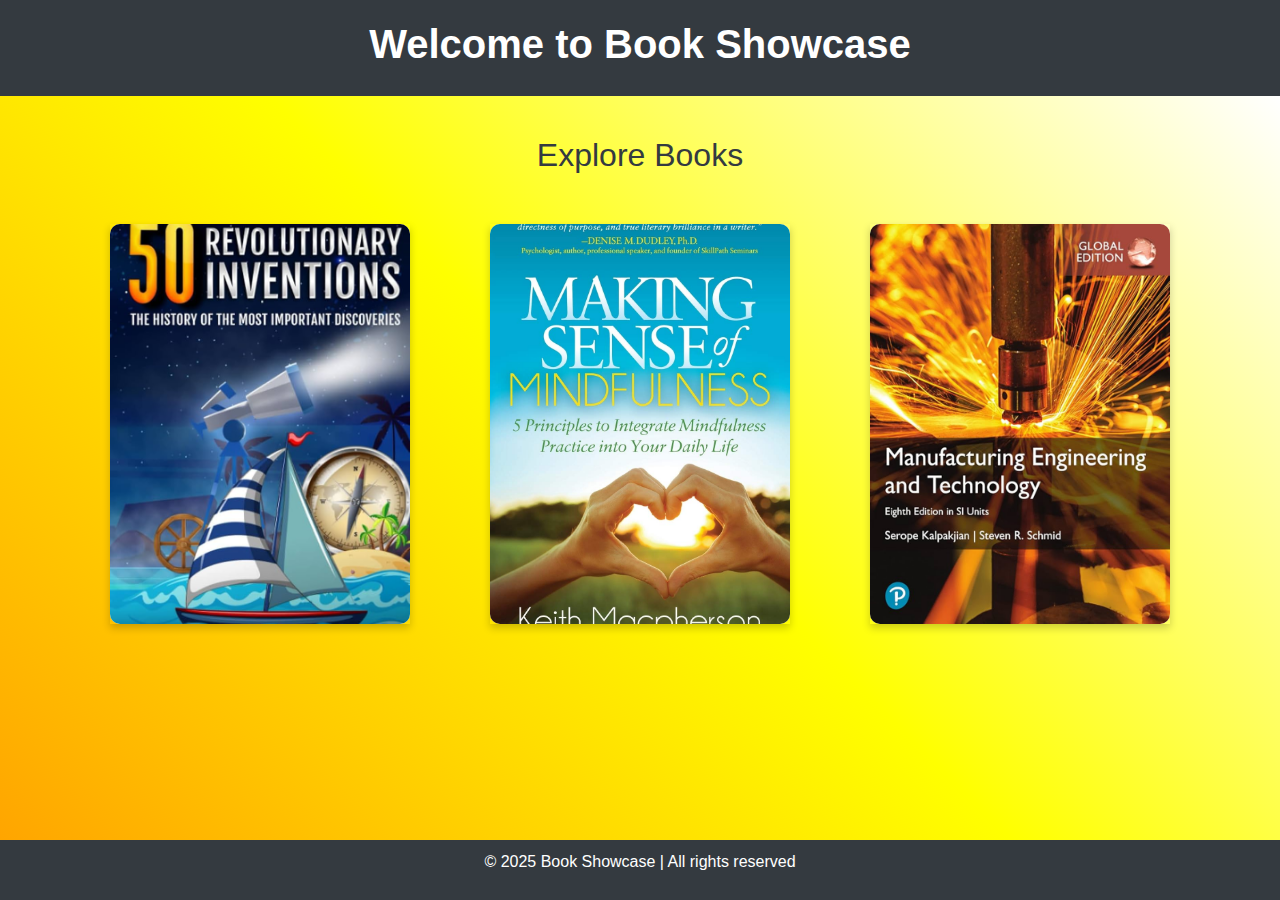
<file: index.html>
<!DOCTYPE html>
<html lang="en">

<head>
    <meta charset="UTF-8">
    <meta name="viewport" content="width=device-width, initial-scale=1.0">
    <title>Book Showcase</title>
    <link href="https://cdn.jsdelivr.net/npm/bootstrap@5.3.3/dist/css/bootstrap.min.css" rel="stylesheet">
    <script src="https://cdn.jsdelivr.net/npm/bootstrap@5.3.3/dist/js/bootstrap.bundle.min.js"></script>
    <style>
        body {
            display: flex;
            flex-direction: column;
            min-height: 100vh;
            font-family: 'Arial', sans-serif;
        }

        header {
            background-color: #343a40;
            color: white;
            padding: 20px 0;
        }

        section {
            flex: 1;
            background: linear-gradient(45deg, orange, yellow ,white);
            padding: 40px 0;
        }

        .flip-box {
            background-color: transparent;
            width: 100%;
            max-width: 300px;
            height: 400px;
            perspective: 1000px;
            margin: 20px auto;
        }

        .flip-box-inner {
            position: relative;
            width: 100%;
            height: 100%;
            text-align: center;
            transition: transform 0.6s;
            transform-style: preserve-3d;
            box-shadow: 0 4px 8px rgba(0, 0, 0, 0.2);
        }

        .flip-box:hover .flip-box-inner {
            transform: rotateY(180deg);
        }

        .flip-box-front,.flip-box-back {
            position: absolute;
            width: 100%;
            height: 100%;
            backface-visibility: hidden;
            border-radius: 10px;
            display: flex;
            align-items: center;
            justify-content: center;
        }

        .flip-box-front {
            background-color: #fff;
            color: #333;
        }

        .flip-box-back {
            background-color: #343a40;
            color: white;
            transform: rotateY(180deg);
        }

        .flip-box img {
            width: 100%;
            height: 100%;
            object-fit: cover;
            border-radius: 10px;
        }

        footer {
            background-color: #343a40;
            color: white;
            text-align: center;
            padding: 10px 0;
            margin-top: auto;
        }

        h2 {
            font-size: 2.5rem;
            font-weight: bold;
        }

        h3 {
            font-size: 2rem;
            margin-bottom: 30px;
            color: #343a40;
        }

        .flip-box-back a {
            color: #ff9a9e;
            text-decoration: none;
            font-weight: bold;
            font-size: 1.2rem;
        }

        .flip-box-back a:hover {
            text-decoration: underline;
        }
    </style>
</head>

<body>
    <header class="text-center">
        <h2>Welcome to Book Showcase</h2>
    </header>
    <section>
        <div class="container">
            <h3 class="text-center">Explore Books</h3>
            <div class="row">
             
                <div class="col-md-4 col-sm-6">
                    <div class="flip-box">
                        <div class="flip-box-inner">
                            <div class="flip-box-front">
                                <img src="images/61-wUjuEz7L._AC_UF1000,1000_QL80_.jpg" alt="Book 1">
                            </div>
                            <div class="flip-box-back">
                                <p><a href="book1.html">Click for details</a></p>
                            </div>
                        </div>
                    </div>
                </div>

                <div class="col-md-4 col-sm-6">
                    <div class="flip-box">
                        <div class="flip-box-inner">
                            <div class="flip-box-front">
                                <img src="images/61MSKkYLroL.jpg" alt="Book 2">
                            </div>
                            <div class="flip-box-back">
                                <p><a href="book2.html">Click for details</a></p>
                            </div>
                        </div>
                    </div>
                </div>

                <div class="col-md-4 col-sm-6">
                    <div class="flip-box">
                        <div class="flip-box-inner">
                            <div class="flip-box-front">
                                <img src="images/817LnN-frSL._UF1000,1000_QL80_.jpg" alt="Book 3">
                            </div>
                            <div class="flip-box-back">
                                <p><a href="book3.html">Click for details</a></p>
                            </div>
                        </div>
                    </div>
                </div>
            </div>
        </div>
    </section>

    <footer>
        <p>&copy; 2025 Book Showcase | All rights reserved</p>
    </footer>
</body>

</html>
</file>
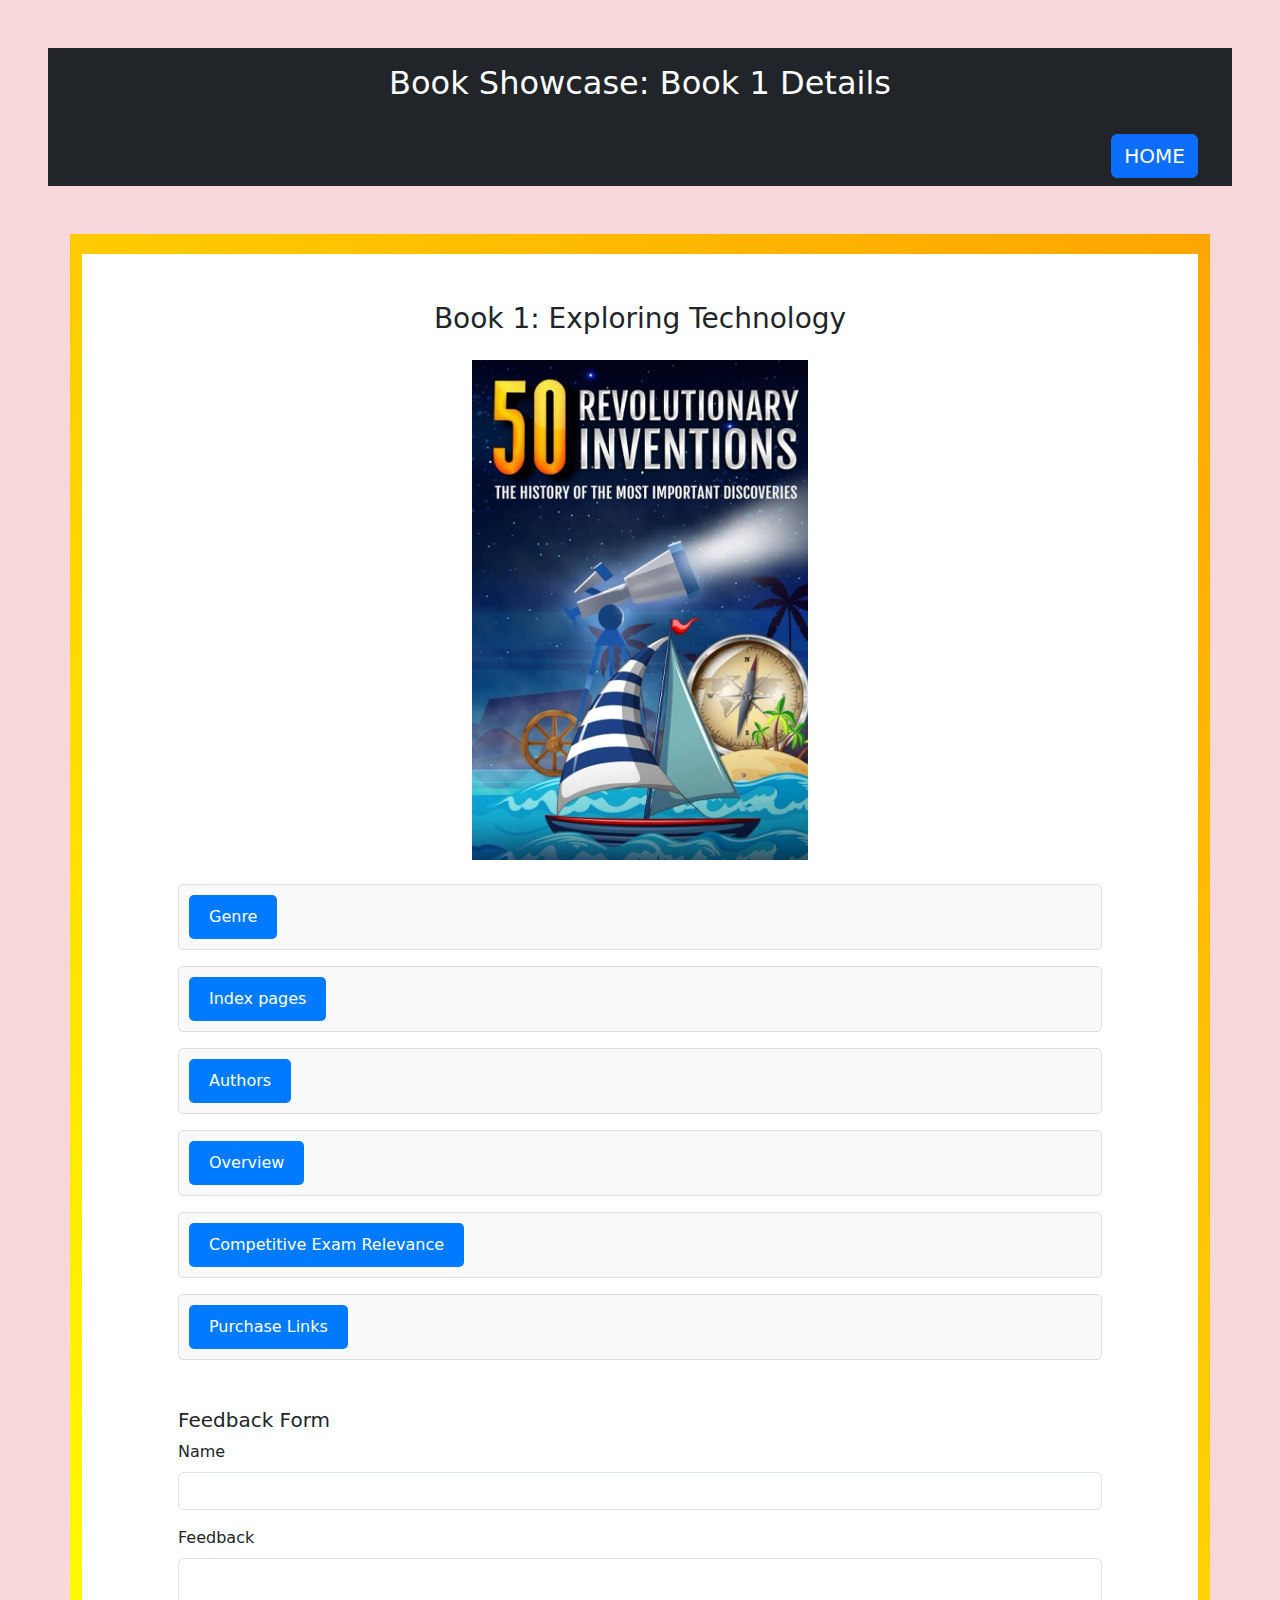
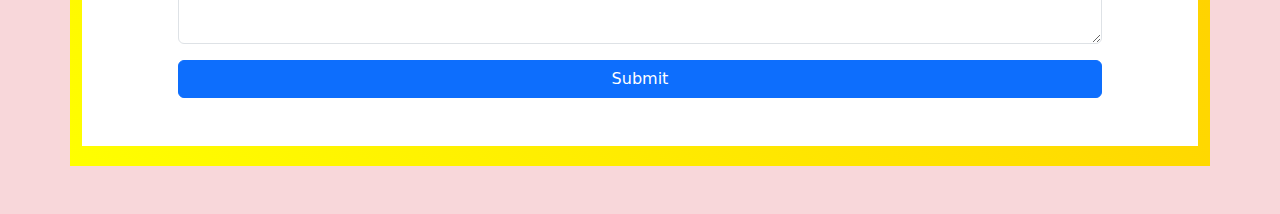
<file: book1.html>
<!DOCTYPE html>
<html lang="en">

<head>
    <meta charset="UTF-8">
    <meta name="viewport" content="width=device-width, initial-scale=1.0">
    <title>Book Showcase</title>
    <link href="https://cdn.jsdelivr.net/npm/bootstrap@5.3.3/dist/css/bootstrap.min.css" rel="stylesheet">
    <script src="https://cdn.jsdelivr.net/npm/bootstrap@5.3.3/dist/js/bootstrap.bundle.min.js"></script>
    <style>
        summary {
            display: inline-block;
            padding: 10px 20px;
            background-color: #007bff;
            color: white;
            border: none;
            border-radius: 5px;
            cursor: pointer;
            text-align: center;
            font-size: 16px;
            transition: background-color 0.3s ease;
            list-style: none;
        }

        summary:hover {
            background-color: #0056b3;
        }

        summary::-webkit-details-marker {
            display: none;
        }

        details {
            margin-bottom: 10px;
            border: 1px solid #ddd;
            border-radius: 5px;
            padding: 10px;
            background-color: #f9f9f9;
        }

        section {
            background: linear-gradient(45deg, yellow, orange);
            padding: 20px;
        }
    </style>
</head>

<body class="m-3 m-md-5 bg-danger-subtle">
    <header class="bg-dark text-white py-3">
        <div class="container">
            <h2 class="text-center">Book Showcase: Book 1 Details</h2>
        </div>
    </header>

    <nav class="bg-dark py-2">
        <div class="container d-flex justify-content-end">
            <form action="index.html" method="get">
                <button type="submit" class="btn btn-primary fs-5">HOME</button>
            </form>
        </div>
    </nav>

    <section class="container my-5">
        <div class="bg-white p-3 p-md-5">
            <div class="text-center">
                <h3>Book 1: Exploring Technology</h3>
            </div>
            <div class="text-center my-4">
                <img src="images/61-wUjuEz7L._AC_UF1000,1000_QL80_.jpg" class="img-fluid" alt="Book Cover"
                    style="max-height: 500px;">
            </div>
            <div class="mx-3 mx-md-5">
                <details class="mb-3">
                    <summary>Genre</summary>
                    <br>
                    <ul>
                        <li>Technology</li>
                        <li>Education</li>
                    </ul>

                </details>
                <details class="mb-3">
                    <summary>Index pages</summary>
                    <br><ul>
                        <li>Introduction</li>
                        <li>
                            Chapter 1 : Overview</li>
                        <li>
                            Chapter 2 : Advance Concept</li>
                    </ul>
                </details>
                <details class="mb-3">
                    <summary>Authors</summary><br>Jane Doe,John Smith

                </details>
                <details class="mb-3">
                    <summary>Overview</summary>
                    <br>
                    His book provides details insights intontechnology and communication skills for proffesssionals and students.
                </details>
                <details class="mb-3">
                    <summary>Competitive Exam Relevance</summary>
                    <br>
                    Highly recommended for IT and communication-related government exams.
                </details>
                <details class="mb-3">
                    <summary>Purchase Links</summary>
                    <div><a href="https://www.amazon.in/100-Innovations-Industrial-Revolution-Manuals/dp/1785215663">Amazon</a></div>
                    <div><a href="https://www.flipkart.com/revolution-innovation-management/p/itmfbng3vhpeuxfs?pid=9781349951222">Flipkart</a></div>
                </details>
            </div>

            <div class="mt-5 mx-3 mx-md-5">
                <h5>Feedback Form</h5>
                <form>
                    <div class="mb-3">
                        <label for="name" class="form-label">Name</label>
                        <input type="text" class="form-control" id="name">
                    </div>
                    <div class="mb-3">
                        <label for="feedback" class="form-label">Feedback</label>
                        <textarea class="form-control" id="feedback" rows="3"></textarea>
                    </div>
                    <div class="d-grid">
                        <button class="btn btn-primary" type="submit">Submit</button>
                    </div>
                </form>
            </div>
        </div>
    </section>

</body>

</html>
</file>
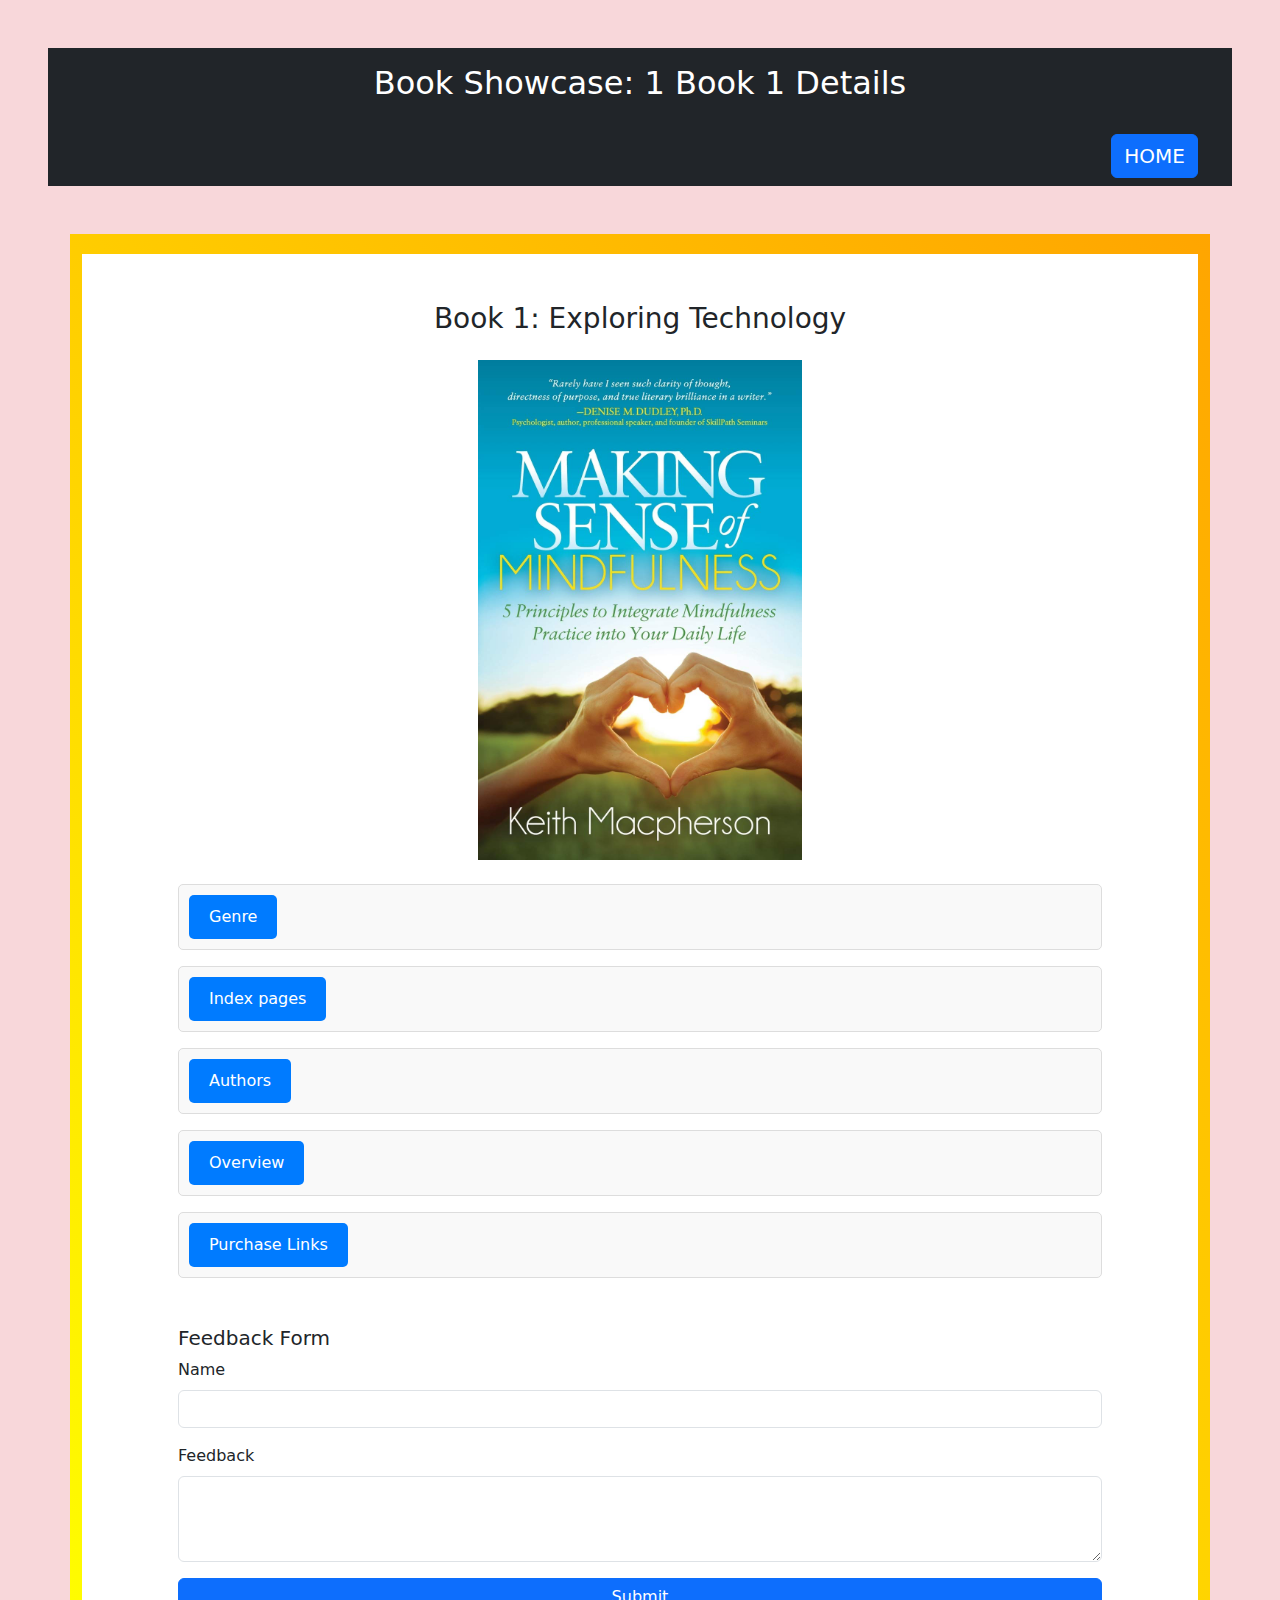
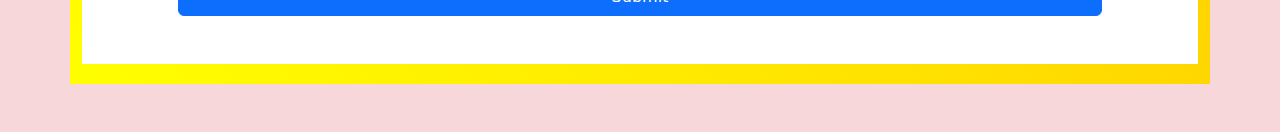
<file: book2.html>
<!DOCTYPE html>
<html lang="en">

<head>
    <meta charset="UTF-8">
    <meta name="viewport" content="width=device-width, initial-scale=1.0">
    <title>Book Showcase</title>
    <link href="https://cdn.jsdelivr.net/npm/bootstrap@5.3.3/dist/css/bootstrap.min.css" rel="stylesheet">
    <script src="https://cdn.jsdelivr.net/npm/bootstrap@5.3.3/dist/js/bootstrap.bundle.min.js"></script>
    <style>
        summary {
            display: inline-block;
            padding: 10px 20px;
            background-color: #007bff;
            color: white;
            border: none;
            border-radius: 5px;
            cursor: pointer;
            text-align: center;
            font-size: 16px;
            transition: background-color 0.3s ease;
            list-style: none;
        }

        summary:hover {
            background-color: #0056b3;
        }

        
        summary::-webkit-details-marker {
            display: none;
        }

        details {
            margin-bottom: 10px;
            border: 1px solid #ddd;
            border-radius: 5px;
            padding: 10px;
            background-color: #f9f9f9;
        }

        section {
            background: linear-gradient(45deg, yellow, orange);
            padding: 20px;
        }
    </style>
</head>

<body class="m-3 m-md-5 bg-danger-subtle">
    <header class="bg-dark text-white py-3">
        <div class="container">
            <h2 class="text-center">Book Showcase: 1 Book 1 Details</h2>
        </div>
    </header>

    <nav class="bg-dark py-2">
        <div class="container d-flex justify-content-end">
            
            <form action="index.html" method="get">
                <button type="submit" class="btn btn-primary fs-5">HOME</button>
            </form>
        </div>
    </nav>

    <section class="container my-5">
        <div class="bg-white p-3 p-md-5">
            <div class="text-center">
                <h3>Book 1: Exploring Technology</h3>
            </div>
            <div class="text-center my-4">
                <img src="images/61MSKkYLroL.jpg" class="img-fluid" alt="Book Cover" style="max-height: 500px;">
            </div>
            <div class="mx-3 mx-md-5">
                <details class="mb-3">
                    <summary>Genre</summary>
                   <br>
                   "Making Sense of Mind Only: Why Yogacara Buddhism Matters" by William Waldron is a book that explores the Yogacara school of Indian Buddhism, using everyday examples and cognitive science to make its core teachings accessible to a broad audience. 
                </details>
                <details class="mb-3">
                    <summary>Index pages</summary>
                    <br>
                    "Making Sense of Mind Only: Why Yogacara Buddhism Matters" by William S. Waldron, published by Wisdom Publications in 2023, explores the Yogacara school of Indian Buddhism, making its core teachings accessible through contemporary examples and cognitive science. 
                </details>
                <details class="mb-3">
                    <summary>Authors</summary>
                    The book "Making Sense of Mind Only: Why Yogacara Buddhism Matters" is written by William S. Waldron, a scholar of Indian and Tibetan Buddhism, who examines the Yogacara school of Indian Buddhism and its relevance to modern thought. 
                </details>
                <details class="mb-3">
                    <summary>Overview</summary>
                    “Making Sense of Mind Only clarifies how our perceptions are largely driven by unconscious apprehensions that bind us to ideological stances and their ensuing delusions. Outlining a path through our minds' fabrications, Waldron offers readers access to one of the world's deepest traditions of working with the mind.”
                </details>
                <details class="mb-3">
                    <summary>Purchase Links</summary>
                    <div><a href="https://www.amazon.in/Making-Sense-Mind-Only-Yogacara/dp/1614297266">Amazon</a></div>
                    <div><a href="https://www.flipkart.com/making-sense-mindfulness/p/itmf3gxevneygxeu?pid=9781683509523">Flipkart</a></div>
                </details>
            </div>

            <div class="mt-5 mx-3 mx-md-5">
                <h5>Feedback Form</h5>
                <form>
                    <div class="mb-3">
                        <label for="name" class="form-label">Name</label>
                        <input type="text" class="form-control" id="name">
                    </div>
                    <div class="mb-3">
                        <label for="feedback" class="form-label">Feedback</label>
                        <textarea class="form-control" id="feedback" rows="3"></textarea>
                    </div>
                    <div class="d-grid">
                        <button class="btn btn-primary" type="submit">Submit</button>
                    </div>
                </form>
            </div>
        </div>
    </section>

    
</body>

</html>
</file>
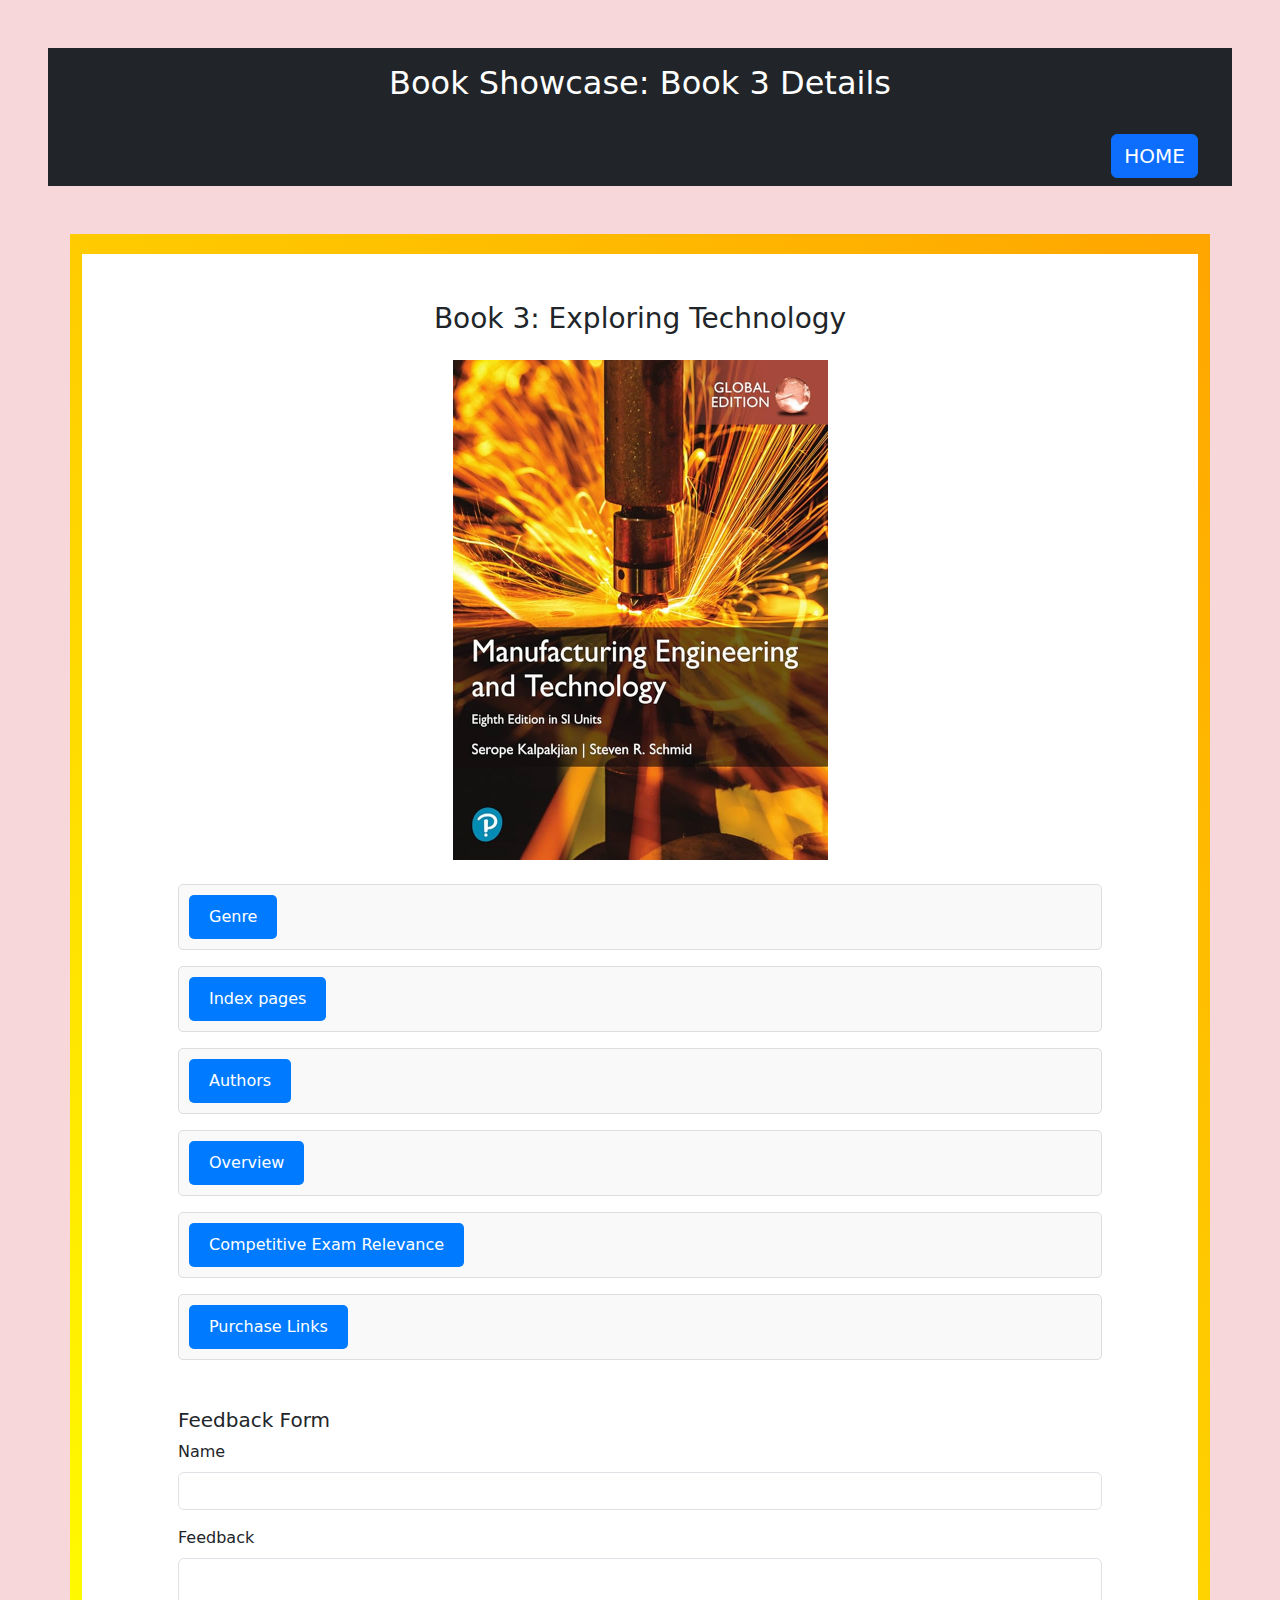
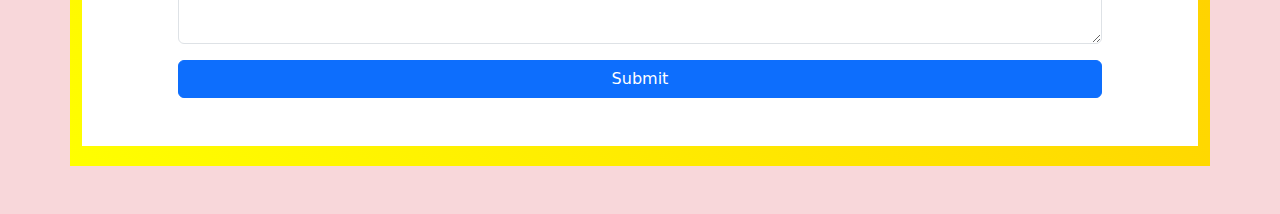
<file: book3.html>
<!DOCTYPE html>
<html lang="en">

<head>
    <meta charset="UTF-8">
    <meta name="viewport" content="width=device-width, initial-scale=1.0">
    <title>Book Showcase</title>
    <link href="https://cdn.jsdelivr.net/npm/bootstrap@5.3.3/dist/css/bootstrap.min.css" rel="stylesheet">
    <script src="https://cdn.jsdelivr.net/npm/bootstrap@5.3.3/dist/js/bootstrap.bundle.min.js"></script>
    <style>
        summary {
            display: inline-block;
            padding: 10px 20px;
            background-color: #007bff;
            color: white;
            border: none;
            border-radius: 5px;
            cursor: pointer;
            text-align: center;
            font-size: 16px;
            transition: background-color 0.3s ease;
            list-style: none;
           
        }

        summary:hover {
            background-color: #0056b3;
        }

        summary::-webkit-details-marker {
            display: none;
        }

        details {
            margin-bottom: 10px;
            border: 1px solid #ddd;
            border-radius: 5px;
            padding: 10px;
            background-color: #f9f9f9;
        }

        section {
            background: linear-gradient(45deg, yellow, orange);
            padding: 20px;
        }
    </style>
</head>

<body class="m-3 m-md-5 bg-danger-subtle">
    <header class="bg-dark text-white py-3">
        <div class="container">
            <h2 class="text-center">Book Showcase: Book 3 Details</h2>
        </div>
    </header>

    <nav class="bg-dark py-2">
        <div class="container d-flex justify-content-end">
            <!-- Home Button -->
            <form action="index.html" method="get">
                <button type="submit" class="btn btn-primary fs-5">HOME</button>
            </form>
        </div>
    </nav>

    <section class="container my-5">
        <div class="bg-white p-3 p-md-5">
            <div class="text-center">
                <h3>Book 3: Exploring Technology</h3>
            </div>
            <div class="text-center my-4">
                <img src="images/817LnN-frSL._UF1000,1000_QL80_.jpg" class="img-fluid" alt="Book Cover"
                    style="max-height: 500px;">
            </div>
            <div class="mx-3 mx-md-5">
                <details class="mb-3">
                    <summary>Genre</summary>
                    <br>
                    Manufacturing engineering and technology is a broad, interdisciplinary field that encompasses the
                    science, engineering, and technology of manufacturing processes, focusing on designing, developing,
                    and optimizing systems for efficient and cost-effective production.
                </details>
                <details class="mb-3">
                    <summary>Index pages</summary>
                    <br>

                    Learn more
                    To find "Manufacturing Engineering and Technology" index pages, you can explore resources like
                    textbooks, academic journals, and online platforms, which often provide detailed tables of contents
                    or indexes for specific editions or publications.
                </details>
                <details class="mb-3">
                    <summary>Authors</summary>
                    <br>
                    Book by Serope Kalpakjian and Steven R. Schmid
                    Overview
                    Get book
                    Summary
                    More By Author

                </details>
                <details class="mb-3">
                    <summary>Overview</summary>
                    <br>
                    Manufacturing engineering and technology involve designing, implementing, and managing production processes to create goods, encompassing everything from raw materials to finished products, and is a vital field for economic growth and technological advancement. 
                </details>
                <details class="mb-3">
                    <summary>Competitive Exam Relevance</summary><br>
                    Manufacturing technology lowers operational costs, reduces labor expenses and minimizes downtime. Companies that adopt automation at scale may cut costs up to 30 percent within the first five years of implementation, according to McKinsey.
                    </details>
                <details class="mb-3">
                    <summary>Purchase Links</summary>
                    <div><a href="https://www.amazon.in/Manufacturing-Engineering-Technology-Serope-Kalpakjian/dp/9332587906">Amazon</a></div>
                    <div><a href="https://www.flipkart.com/manufacturing-engineering-technology-4th/p/itme8utsqzaawgxd">Flipkart</a></div>
                </details>
            </div>

            <div class="mt-5 mx-3 mx-md-5">
                <h5>Feedback Form</h5>
                <form>
                    <div class="mb-3">
                        <label for="name" class="form-label">Name</label>
                        <input type="text" class="form-control" id="name">
                    </div>
                    <div class="mb-3">
                        <label for="feedback" class="form-label">Feedback</label>
                        <textarea class="form-control" id="feedback" rows="3"></textarea>
                    </div>
                    <div class="d-grid">
                        <button class="btn btn-primary" type="submit">Submit</button>
                    </div>
                </form>
            </div>
        </div>
    </section>

    
</body>

</html>
</file>
